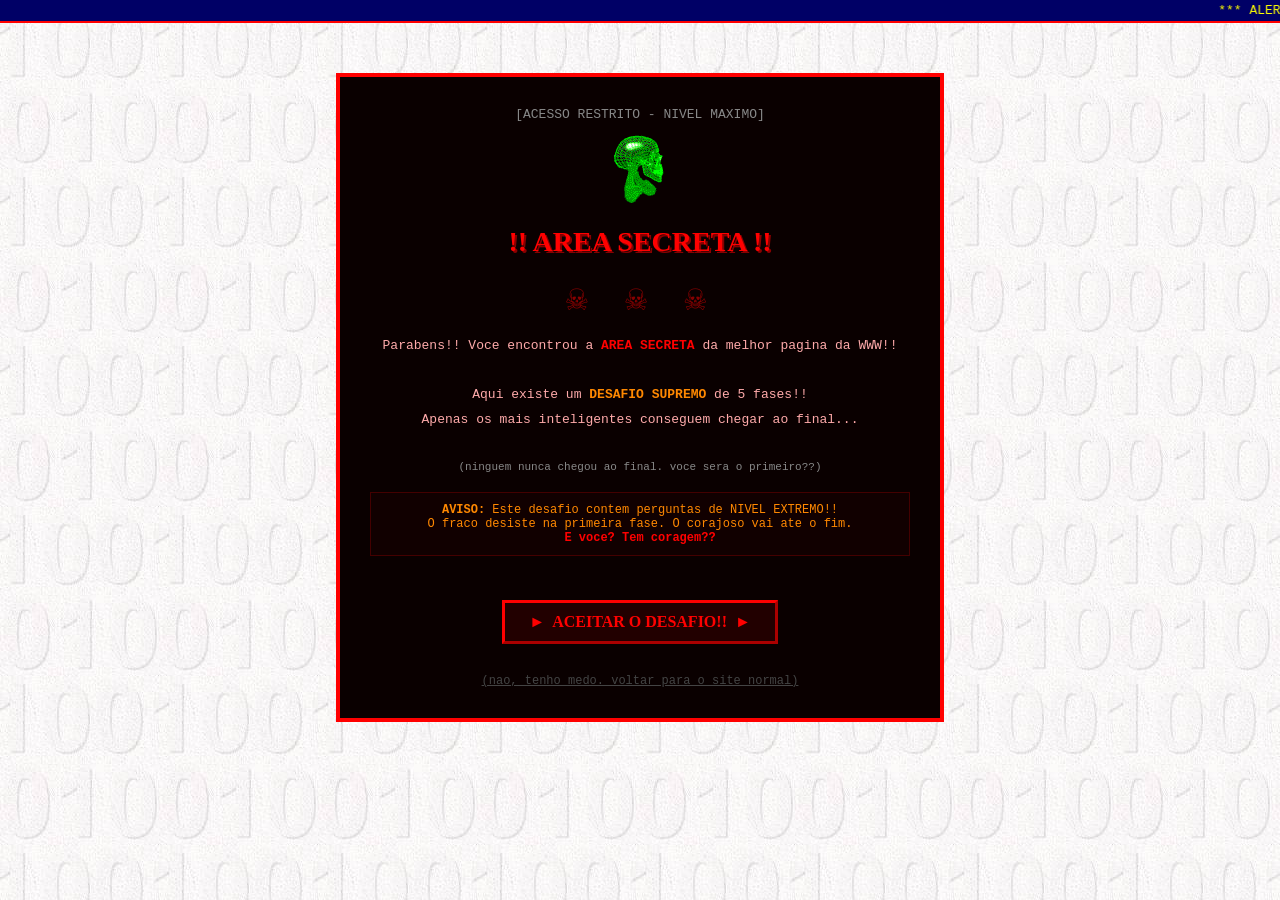
<file: area-secreta/index.html>
<!DOCTYPE html PUBLIC "-//W3C//DTD HTML 4.01 Transitional//EN">
<html>

<head>
    <meta http-equiv="Content-Type" content="text/html; charset=ISO-8859-1">
    <title>!! AREA SECRETA !! - Pagina do Marcelo</title>
    <style type="text/css">
        body {
            background-color: #000000;
            background-image: url('../img/bg_secret.gif');
            background-repeat: repeat;
            color: #FF0000;
            font-family: "Comic Sans MS", "Courier New", monospace;
            margin: 0;
            padding: 0;
            cursor: crosshair;
        }

        a:link {
            color: #FF0000;
        }

        a:visited {
            color: #880000;
        }

        a:hover {
            color: #FF8800;
        }

        .blink {
            animation: blinker 0.7s step-start infinite;
        }

        @keyframes blinker {
            50% {
                opacity: 0;
            }
        }

        .secret-container {
            width: 540px;
            margin: 50px auto;
            text-align: center;
            border: 4px solid #FF0000;
            background-color: #0a0000;
            padding: 30px;
        }

        .secret-btn {
            display: inline-block;
            margin: 12px 8px;
            padding: 10px 24px;
            background-color: #220000;
            border: 3px outset #FF0000;
            color: #FFFF00;
            font-size: 16px;
            font-family: "Comic Sans MS", cursive;
            text-decoration: none;
            font-weight: bold;
        }

        .secret-btn:hover {
            background-color: #440000;
            color: #FF8800;
        }
    </style>
</head>

<body>

    <div
        style="background:#000066; color:#FFFF00; font-size:13px; padding:3px 0; border-bottom:2px solid #FF0000; font-family:'Courier New',monospace;">
        <marquee behavior="scroll" direction="left" scrollamount="5">
            *** ALERTA!! VOCE ENCONTROU A AREA SECRETA!! *** ACESSO RESTRITO *** CONTINUE SE TIVER CORAGEM!! *** HA UM
            DESAFIO TE ESPERANDO!! ***
        </marquee>
    </div>

    <div class="secret-container">

        <div style="font-size:13px; color:#888888; font-family:'Courier New',monospace; margin-bottom:10px;">
            [ACESSO RESTRITO - NIVEL MAXIMO]
        </div>

        <img src="../img/secret_skull.gif" alt="" 
            onerror="this.outerHTML='<div style=font-size:60px;>&#9760;</div>'">

        <h1 style="color:#FF0000; font-size:28px; text-shadow:2px 2px #880000; font-family:Comic Sans MS,cursive;">
            <span class="blink">!! AREA SECRETA !!</span>
        </h1>

        <div style="font-size:36px; letter-spacing:8px; color:#880000; margin:6px 0;">
            &#9760; &#9760; &#9760;
        </div>

        <p style="font-family:'Courier New',monospace; font-size:13px; color:#FFAAAA; line-height:1.9;">
            Parabens!! Voce encontrou a <strong style="color:#FF0000;">AREA SECRETA</strong>
            da melhor pagina da WWW!!<br><br>
            Aqui existe um <strong style="color:#FF8800;">DESAFIO SUPREMO</strong> de 5 fases!!<br>
            Apenas os mais inteligentes conseguem chegar ao final...<br><br>
            <span style="color:#888888; font-size:11px;">
                (ninguem nunca chegou ao final. voce sera o primeiro??)
            </span>
        </p>

        <div
            style="border:1px solid #440000; background:#110000; padding:10px; margin:14px 0; font-family:'Courier New',monospace; font-size:12px; color:#FF8800;">
            <strong>AVISO:</strong> Este desafio contem perguntas de NIVEL EXTREMO!!<br>
            O fraco desiste na primeira fase. O corajoso vai ate o fim.<br>
            <strong style="color:#FF0000;">E voce? Tem coragem??</strong>
        </div>

        <br>

        <a href="fase1.html" class="secret-btn">
            &#9658;&nbsp;&nbsp;ACEITAR O DESAFIO!!&nbsp;&nbsp;&#9658;
        </a>

        <br><br>

        <a href="../home.html" style="font-size:12px; color:#444444; font-family:'Courier New',monospace;">
            (nao, tenho medo. voltar para o site normal)
        </a>

    </div>

    <script type="text/javascript">
        // Cursor trail vermelho especial para area secreta
        var trailChars = ["&#9760;", "*", "&#9830;", "!", "X", "*"];
        var trailColors = ["#FF0000", "#880000", "#FF4400", "#FF8800"];
        var trailElements = [];
        var TRAIL_LENGTH = 10;

        function createTrail() {
            for (var i = 0; i < TRAIL_LENGTH; i++) {
                var el = document.createElement("span");
                el.style.position = "fixed";
                el.style.pointerEvents = "none";
                el.style.zIndex = "9999";
                el.style.fontSize = "14px";
                el.style.fontWeight = "bold";
                el.style.opacity = "0";
                el.style.fontFamily = "Courier New";
                document.body.appendChild(el);
                trailElements.push({ el: el, life: 0 });
            }
        }

        var trailIndex = 0;
        document.addEventListener("mousemove", function (e) {
            var t = trailElements[trailIndex % TRAIL_LENGTH];
            t.el.style.left = (e.clientX + Math.floor(Math.random() * 16) - 8) + "px";
            t.el.style.top = (e.clientY + Math.floor(Math.random() * 16) - 8) + "px";
            t.el.style.color = trailColors[Math.floor(Math.random() * trailColors.length)];
            t.el.innerHTML = trailChars[Math.floor(Math.random() * trailChars.length)];
            t.el.style.opacity = "1";
            t.life = 15;
            trailIndex++;
        });

        function animateTrail() {
            for (var i = 0; i < trailElements.length; i++) {
                var t = trailElements[i];
                if (t.life > 0) {
                    t.life--;
                    t.el.style.opacity = (t.life / 15).toFixed(2);
                    t.el.style.top = (parseFloat(t.el.style.top) + 1.5) + "px";
                } else {
                    t.el.style.opacity = "0";
                }
            }
            setTimeout(animateTrail, 40);
        }

        window.onload = function () { createTrail(); animateTrail(); };
    </script>
</body>

</html>
</file>
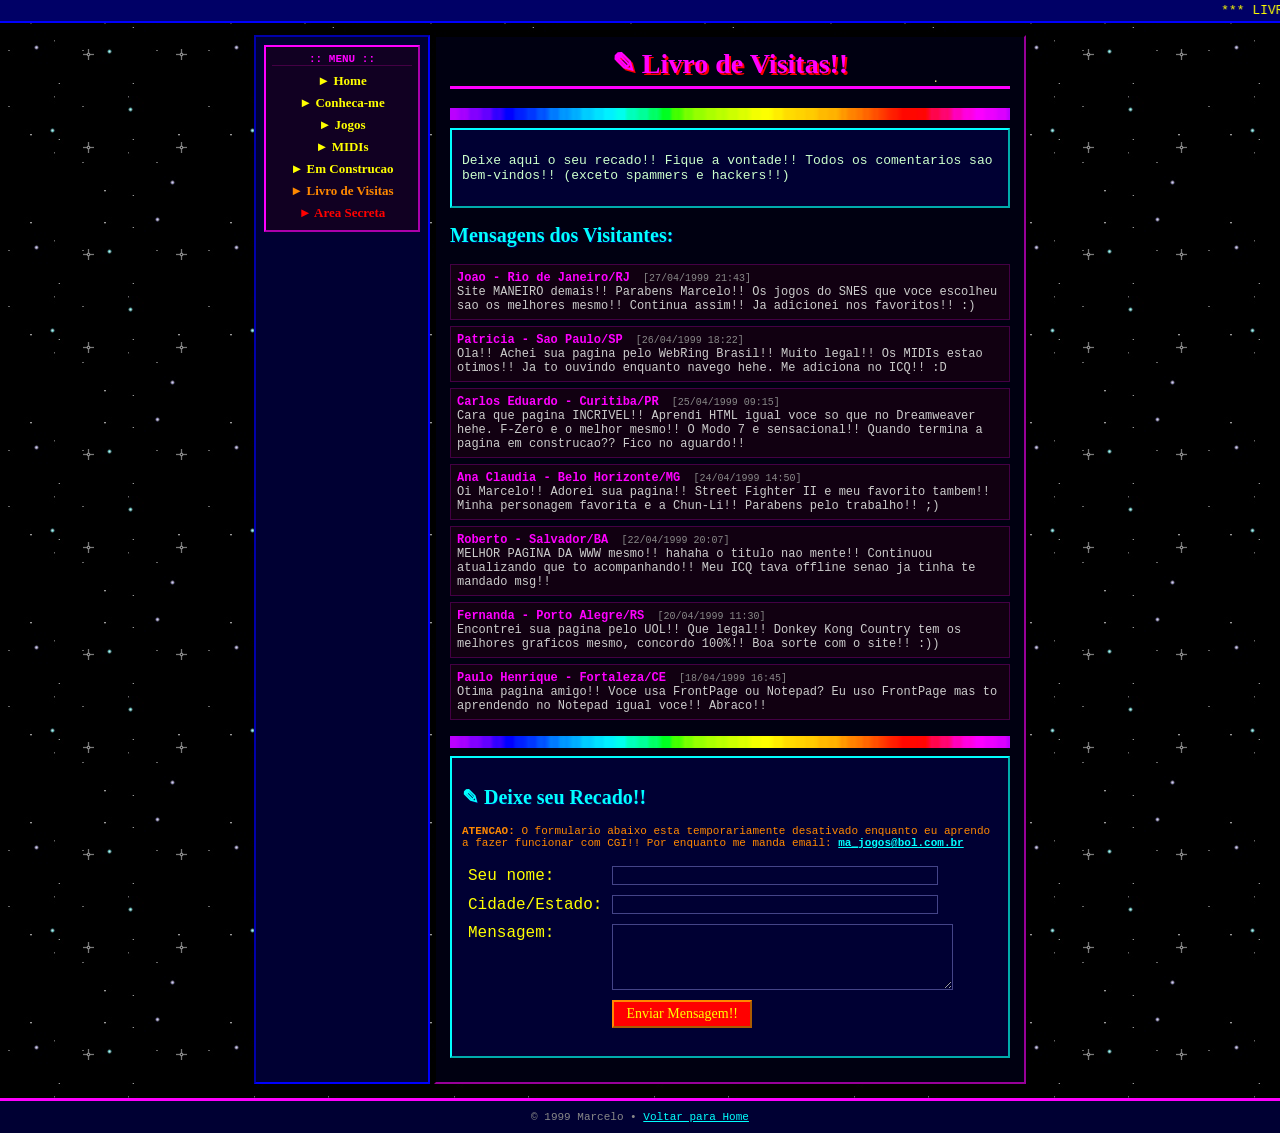
<file: livro-visitas.html>
<!DOCTYPE html PUBLIC "-//W3C//DTD HTML 4.01 Transitional//EN">
<html>

<head>
    <meta http-equiv="Content-Type" content="text/html; charset=ISO-8859-1">
    <title>Livro de Visitas!! - Pagina do Marcelo</title>
    <link rel="stylesheet" type="text/css" href="style.css">
</head>

<body>

    <div class="marquee-top">
        <marquee behavior="scroll" direction="left" scrollamount="4">
            *** LIVRO DE VISITAS!! *** DEIXE SEU RECADO!! *** JA TEMOS MUITOS VISITANTES!! *** OBRIGADO A TODOS!!
        </marquee>
    </div>

    <table width="780" border="0" cellspacing="4" cellpadding="4" align="center" style="margin-top:8px;">
        <tr valign="top">

            <td width="160" class="nav-cell">
                <div class="nav-box">
                    <div class="nav-title">:: MENU ::</div>
                    <a href="home.html">&#9658; Home</a>
                    <a href="conheca-me.html">&#9658; Conheca-me</a>
                    <a href="jogos.html">&#9658; Jogos</a>
                    <a href="midis.html">&#9658; MIDIs</a>
                    <a href="construcao.html">&#9658; Em Construcao</a>
                    <a href="livro-visitas.html" style="color:#FF8800;">&#9658; Livro de Visitas</a>
                    <a href="area-secreta/index.html" style="color:#FF0000;">&#9658; Area Secreta</a>
                </div>
            </td>

            <td class="content-cell">

                <h1>&#9998; Livro de Visitas!!</h1>

                <div class="separator-img">
                    <img src="img/separator.gif" alt="---" width="560" height="12"
                        onerror="this.outerHTML='<hr class=separator>'">
                </div>

                <div class="content-box">
                    <p style="font-family:'Courier New',monospace; font-size:13px; color:#CCFFCC;">
                        Deixe aqui o seu recado!! Fique a vontade!!
                        Todos os comentarios sao bem-vindos!! (exceto spammers e hackers!!)
                    </p>
                </div>

                <!-- Entradas falsas hardcoded - classico geocities -->
                <h2>Mensagens dos Visitantes:</h2>

                <div class="guestbook-entry">
                    <span class="entry-name">Joao - Rio de Janeiro/RJ</span>
                    <span class="entry-date">&nbsp;[27/04/1999 21:43]</span><br>
                    <span class="entry-text">
                        Site MANEIRO demais!! Parabens Marcelo!! Os jogos do SNES que voce escolheu sao os melhores
                        mesmo!!
                        Continua assim!! Ja adicionei nos favoritos!! :)
                    </span>
                </div>

                <div class="guestbook-entry">
                    <span class="entry-name">Patricia - Sao Paulo/SP</span>
                    <span class="entry-date">&nbsp;[26/04/1999 18:22]</span><br>
                    <span class="entry-text">
                        Ola!! Achei sua pagina pelo WebRing Brasil!! Muito legal!! Os MIDIs estao otimos!!
                        Ja to ouvindo enquanto navego hehe. Me adiciona no ICQ!! :D
                    </span>
                </div>

                <div class="guestbook-entry">
                    <span class="entry-name">Carlos Eduardo - Curitiba/PR</span>
                    <span class="entry-date">&nbsp;[25/04/1999 09:15]</span><br>
                    <span class="entry-text">
                        Cara que pagina INCRIVEL!! Aprendi HTML igual voce so que no Dreamweaver hehe.
                        F-Zero e o melhor mesmo!! O Modo 7 e sensacional!! Quando termina a pagina em
                        construcao?? Fico no aguardo!!
                    </span>
                </div>

                <div class="guestbook-entry">
                    <span class="entry-name">Ana Claudia - Belo Horizonte/MG</span>
                    <span class="entry-date">&nbsp;[24/04/1999 14:50]</span><br>
                    <span class="entry-text">
                        Oi Marcelo!! Adorei sua pagina!! Street Fighter II e meu favorito tambem!!
                        Minha personagem favorita e a Chun-Li!! Parabens pelo trabalho!! ;)
                    </span>
                </div>

                <div class="guestbook-entry">
                    <span class="entry-name">Roberto - Salvador/BA</span>
                    <span class="entry-date">&nbsp;[22/04/1999 20:07]</span><br>
                    <span class="entry-text">
                        MELHOR PAGINA DA WWW mesmo!! hahaha o titulo nao mente!! Continuou atualizando
                        que to acompanhando!! Meu ICQ tava offline senao ja tinha te mandado msg!!
                    </span>
                </div>

                <div class="guestbook-entry">
                    <span class="entry-name">Fernanda - Porto Alegre/RS</span>
                    <span class="entry-date">&nbsp;[20/04/1999 11:30]</span><br>
                    <span class="entry-text">
                        Encontrei sua pagina pelo UOL!! Que legal!! Donkey Kong Country tem os
                        melhores graficos mesmo, concordo 100%!! Boa sorte com o site!! :))
                    </span>
                </div>

                <div class="guestbook-entry">
                    <span class="entry-name">Paulo Henrique - Fortaleza/CE</span>
                    <span class="entry-date">&nbsp;[18/04/1999 16:45]</span><br>
                    <span class="entry-text">
                        Otima pagina amigo!! Voce usa FrontPage ou Notepad? Eu uso FrontPage mas
                        to aprendendo no Notepad igual voce!! Abraco!!
                    </span>
                </div>

                <div class="separator-img" style="margin-top:16px;">
                    <img src="img/separator.gif" alt="---" width="560" height="12"
                        onerror="this.outerHTML='<hr class=separator>'">
                </div>

                <!-- "Formulario" de visitas - apenas visual, nao funcional (estatico) -->
                <div class="content-box">
                    <h2>&#9998; Deixe seu Recado!!</h2>
                    <p style="font-family:'Courier New',monospace; font-size:11px; color:#FF8800;">
                        <strong>ATENCAO:</strong> O formulario abaixo esta temporariamente desativado
                        enquanto eu aprendo a fazer funcionar com CGI!! Por enquanto me manda email:
                        <a href="mailto:ma_jogos@bol.com.br"><strong>ma_jogos@bol.com.br</strong></a>
                    </p>
                    <form onsubmit="alert('Formulario em manutencao!! Manda por email mesmo!!'); return false;"
                        style="font-family:'Courier New',monospace; font-size:12px;">
                        <table border="0" cellpadding="4" cellspacing="2" width="100%">
                            <tr>
                                <td width="120" style="color:#FFFF00;">Seu nome:</td>
                                <td><input type="text" size="40"
                                        style="background:#000033; color:#FFFF00; border:1px solid #444488; font-family:'Courier New',monospace;"
                                        disabled></td>
                            </tr>
                            <tr>
                                <td style="color:#FFFF00;">Cidade/Estado:</td>
                                <td><input type="text" size="40"
                                        style="background:#000033; color:#FFFF00; border:1px solid #444488; font-family:'Courier New',monospace;"
                                        disabled></td>
                            </tr>
                            <tr>
                                <td style="color:#FFFF00;" valign="top">Mensagem:</td>
                                <td><textarea rows="4" cols="40"
                                        style="background:#000033; color:#FFFF00; border:1px solid #444488; font-family:'Courier New',monospace;"
                                        disabled></textarea></td>
                            </tr>
                            <tr>
                                <td></td>
                                <td>
                                    <input type="submit" value="Enviar Mensagem!!"
                                        style="background:#FF0000; color:#FFFF00; border:2px outset #FF8800; font-family:'Comic Sans MS',cursive; font-size:14px; cursor:pointer; padding:4px 12px;">
                                </td>
                            </tr>
                        </table>
                    </form>
                </div>

            </td>
        </tr>
    </table>

    <div class="footer-box">
        &copy; 1999 Marcelo &bull; <a href="home.html">Voltar para Home</a>
    </div>

    <script type="text/javascript" src="effects.js"></script>
</body>

</html>
</file>
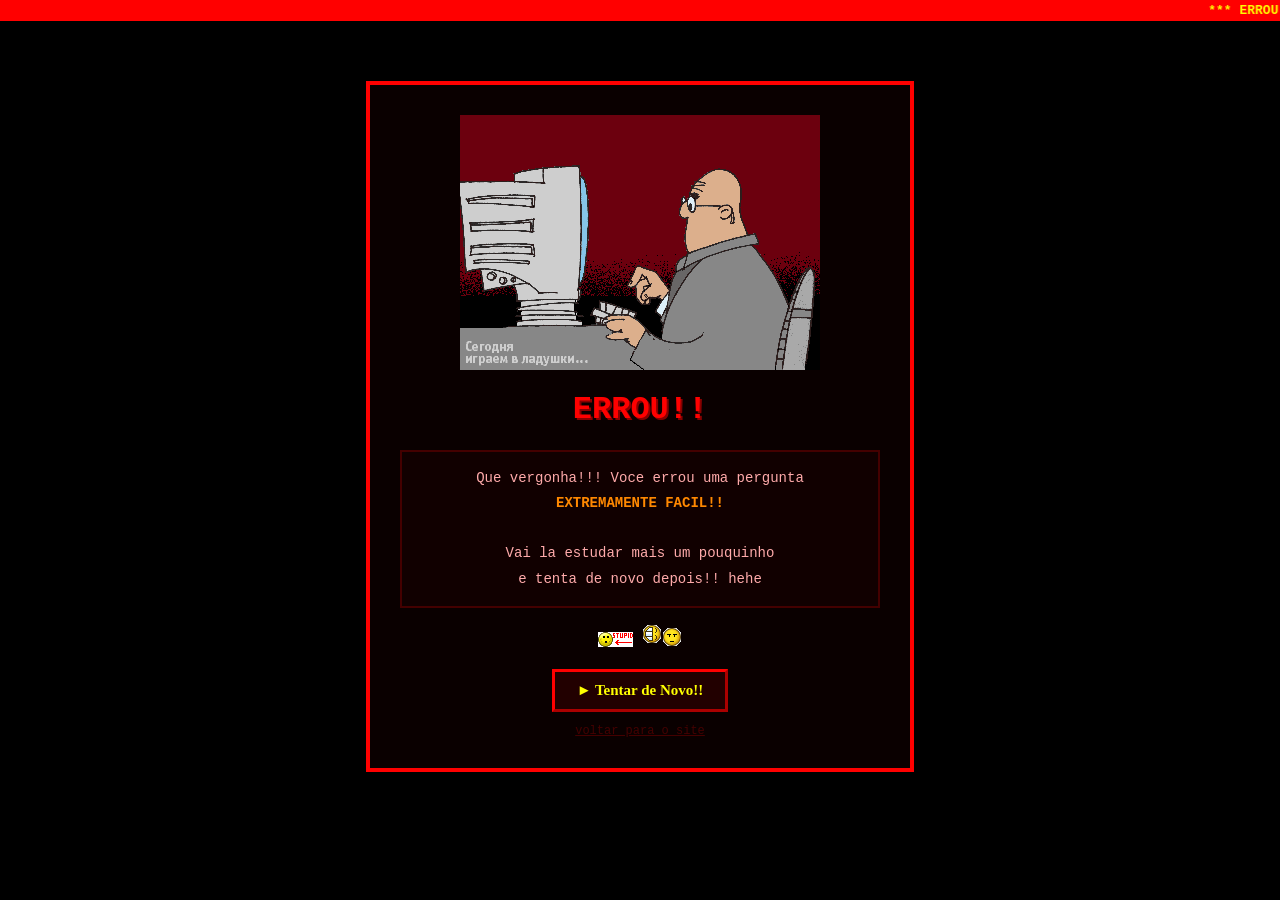
<file: area-secreta/errou.html>
<!DOCTYPE html PUBLIC "-//W3C//DTD HTML 4.01 Transitional//EN">
<html>

<head>
    <meta http-equiv="Content-Type" content="text/html; charset=ISO-8859-1">
    <title>ERROU!! - Desafio Supremo</title>
    <style type="text/css">
        body {
            background-color: #000000;
            color: #FF0000;
            font-family: "Comic Sans MS", "Courier New", monospace;
            margin: 0;
            padding: 0;
            text-align: center;
        }

        .blink {
            animation: blinker 0.5s step-start infinite;
        }

        @keyframes blinker {
            50% {
                opacity: 0;
            }
        }

        .box {
            width: 480px;
            margin: 60px auto;
            border: 4px solid #FF0000;
            background: #0a0000;
            padding: 30px;
        }

        .btn {
            display: inline-block;
            margin: 12px 8px;
            padding: 10px 22px;
            background: #220000;
            border: 3px outset #FF0000;
            color: #FFFF00;
            font-size: 15px;
            font-family: "Comic Sans MS", cursive;
            text-decoration: none;
            font-weight: bold;
        }

        .btn:hover {
            background: #440000;
            color: #FF8800;
        }
    </style>
</head>

<body>
    <div
        style="background:#FF0000;color:#FFFF00;font-size:13px;padding:3px 0;font-family:'Courier New',monospace; font-weight:bold;">
        <marquee scrollamount="6">*** ERROU!! ERROU!! ERROU!! *** TENTE NOVAMENTE!! ***</marquee>
    </div>

    <div class="box">
        <div style="font-size:80px;"><img src="../img/error.gif" alt="Errou"></div>

        <h1 style="color:#FF0000; font-size:32px; text-shadow:2px 2px #880000;">
            <span class="blink">ERROU!!</span>
        </h1>

        <div
            style="border:2px solid #440000; background:#110000; padding:14px; margin:14px 0; font-family:'Courier New',monospace; font-size:14px; color:#FFAAAA; line-height:1.8;">
            Que vergonha!!! Voce errou uma pergunta<br>
            <strong style="color:#FF8800;">EXTREMAMENTE FACIL!!</strong><br><br>
            Vai la estudar mais um pouquinho<br>
            e tenta de novo depois!! hehe
        </div>

        <div style="font-size:40px; margin:10px 0;"><img src="../img/error_1.gif" alt="Errou"><img src="../img/error_2.gif" alt="Errou"><img src="../img/error_3.gif" alt="Errou"></div>

        <a href="fase1.html" class="btn">&#9658; Tentar de Novo!!</a>
        <br>
        <a href="../home.html" style="font-size:12px; color:#440000; font-family:'Courier New',monospace;">voltar para o
            site</a>
    </div>
</body>

</html>
</file>
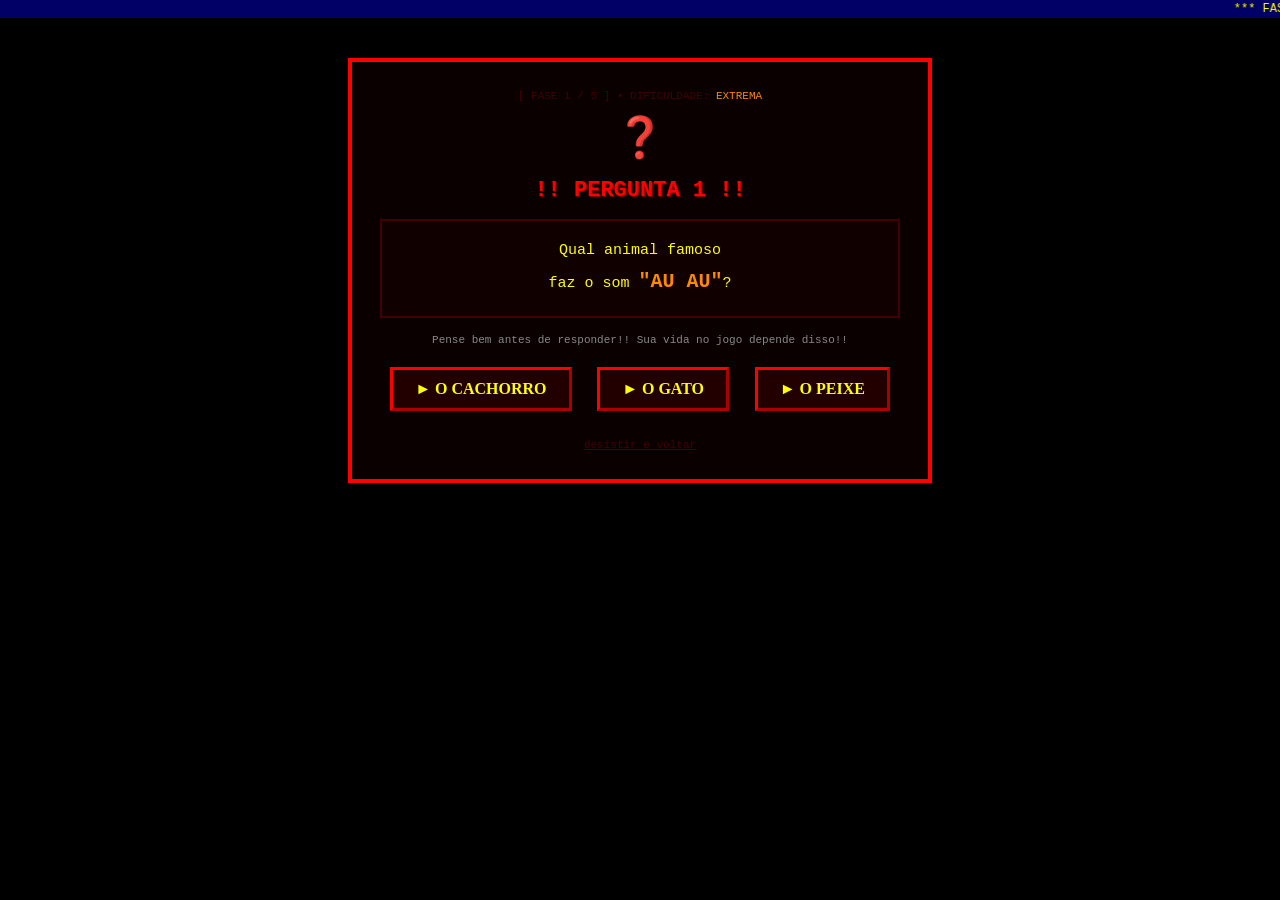
<file: area-secreta/fase1.html>
<!DOCTYPE html PUBLIC "-//W3C//DTD HTML 4.01 Transitional//EN">
<html>

<head>
    <meta http-equiv="Content-Type" content="text/html; charset=ISO-8859-1">
    <title>FASE 1 - DESAFIO SUPREMO</title>
    <style type="text/css">
        body {
            background-color: #000000;
            color: #FF0000;
            font-family: "Comic Sans MS", "Courier New", monospace;
            margin: 0;
            padding: 0;
        }

        .blink {
            animation: blinker 0.7s step-start infinite;
        }

        @keyframes blinker {
            50% {
                opacity: 0;
            }
        }

        .box {
            width: 520px;
            margin: 40px auto;
            border: 4px solid #FF0000;
            background: #0a0000;
            padding: 28px;
            text-align: center;
        }

        .opt {
            display: inline-block;
            margin: 10px 8px;
            padding: 10px 22px;
            background: #220000;
            border: 3px outset #FF0000;
            color: #FFFF00;
            font-size: 16px;
            font-family: "Comic Sans MS", cursive;
            text-decoration: none;
            font-weight: bold;
        }

        .opt:hover {
            background: #440000;
            color: #FF8800;
        }

        .fase-ind {
            font-family: "Courier New", monospace;
            font-size: 11px;
            color: #440000;
            margin-bottom: 12px;
        }
    </style>
</head>

<body>
    <div style="background:#000066;color:#FFFF00;font-size:12px;padding:2px 0;font-family:'Courier New',monospace;">
        <marquee scrollamount="4">*** FASE 1 DE 5 *** DESAFIO SUPREMO *** BOA SORTE!! ***</marquee>
    </div>

    <div class="box">
        <div class="fase-ind">[ FASE 1 / 5 ] &bull; DIFICULDADE: <span style="color:#FF8800;">EXTREMA</span></div>

        <div style="font-size:40px;">&#10067;</div>

        <h1 style="color:#FF0000; font-size:22px; text-shadow:1px 1px #880000;">
            <span class="blink">!! PERGUNTA 1 !!</span>
        </h1>

        <div
            style="border:2px solid #440000; background:#110000; padding:16px; margin:16px 0; font-family:'Courier New',monospace; font-size:15px; color:#FFFF00; line-height:1.8;">
            Qual animal famoso<br>
            faz o som <strong style="color:#FF8800; font-size:20px;">"AU AU"</strong>?
        </div>

        <p style="font-size:11px; color:#888888; font-family:'Courier New',monospace;">
            Pense bem antes de responder!! Sua vida no jogo depende disso!!
        </p>

        <!-- Resposta certa: cachorro -->
        <a href="fase2.html" class="opt">&#9658; O CACHORRO</a>
        <a href="errou.html" class="opt">&#9658; O GATO</a>
        <a href="errou.html" class="opt">&#9658; O PEIXE</a>

        <br><br>
        <a href="index.html" style="font-size:11px; color:#440000; font-family:'Courier New',monospace;">desistir e
            voltar</a>
    </div>
</body>

</html>
</file>
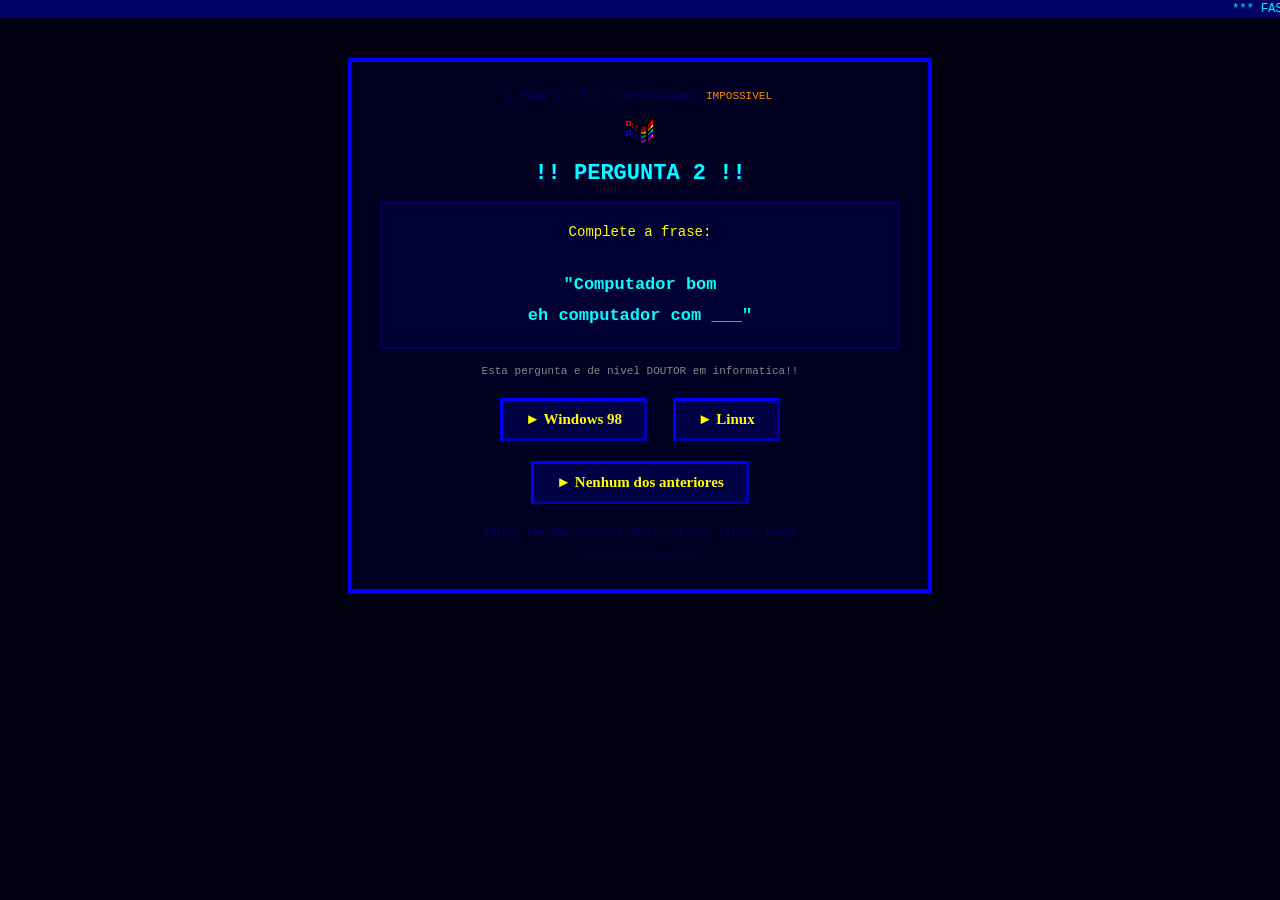
<file: area-secreta/fase2.html>
<!DOCTYPE html PUBLIC "-//W3C//DTD HTML 4.01 Transitional//EN">
<html>

<head>
    <meta http-equiv="Content-Type" content="text/html; charset=ISO-8859-1">
    <title>FASE 2 - DESAFIO SUPREMO</title>
    <style type="text/css">
        body {
            background-color: #000011;
            color: #FF0000;
            font-family: "Comic Sans MS", "Courier New", monospace;
            margin: 0;
            padding: 0;
        }

        .blink {
            animation: blinker 0.7s step-start infinite;
        }

        @keyframes blinker {
            50% {
                opacity: 0;
            }
        }

        .box {
            width: 520px;
            margin: 40px auto;
            border: 4px solid #0000FF;
            background: #000022;
            padding: 28px;
            text-align: center;
        }

        .opt {
            display: inline-block;
            margin: 10px 8px;
            padding: 10px 22px;
            background: #000044;
            border: 3px outset #0000FF;
            color: #FFFF00;
            font-size: 15px;
            font-family: "Comic Sans MS", cursive;
            text-decoration: none;
            font-weight: bold;
        }

        .opt:hover {
            background: #000088;
            color: #FF8800;
        }

        .fase-ind {
            font-family: "Courier New", monospace;
            font-size: 11px;
            color: #000066;
            margin-bottom: 12px;
        }
    </style>
</head>

<body>
    <div style="background:#000066;color:#00FFFF;font-size:12px;padding:2px 0;font-family:'Courier New',monospace;">
        <marquee scrollamount="4">*** FASE 2 DE 5 *** VOCE PASSOU DA FASE 1!! INCRIVEL!! *** CONTINUE!! ***</marquee>
    </div>

    <div class="box">
        <div class="fase-ind">[ FASE 2 / 5 ] &bull; DIFICULDADE: <span style="color:#FF8800;">IMPOSSIVEL</span></div>

        <div style="font-size:40px; color:#00FFFF;"><img src="../img/windows.gif" alt="Errou"></div>

        <h1 style="color:#00FFFF; font-size:22px; text-shadow:1px 1px #000066;">
            <span class="blink">!! PERGUNTA 2 !!</span>
        </h1>

        <div
            style="border:2px solid #000066; background:#000033; padding:16px; margin:16px 0; font-family:'Courier New',monospace; font-size:14px; color:#FFFF00; line-height:1.8;">
            Complete a frase:<br><br>
            <strong style="font-size:17px; color:#00FFFF;">"Computador bom<br>eh computador com ___"</strong>
        </div>

        <p style="font-size:11px; color:#888888; font-family:'Courier New',monospace;">
            Esta pergunta e de nivel DOUTOR em informatica!!
        </p>

        <!-- Todas levam pra fase 3, mas so Windows 98 tem o texto certo -->
        <a href="fase3.html" class="opt">&#9658; Windows 98</a>
        <a href="fase3.html" class="opt">&#9658; Linux</a>
        <a href="fase3.html" class="opt">&#9658; Nenhum dos anteriores</a>

        <br>
        <p style="font-size:10px; color:#000066; font-family:'Courier New',monospace; margin-top:14px;">
            (dica: tem uma resposta certa. ou nao. talvez. hehe)
        </p>
        <a href="index.html" style="font-size:11px; color:#000044; font-family:'Courier New',monospace;">desistir e
            voltar</a>
    </div>
</body>

</html>
</file>
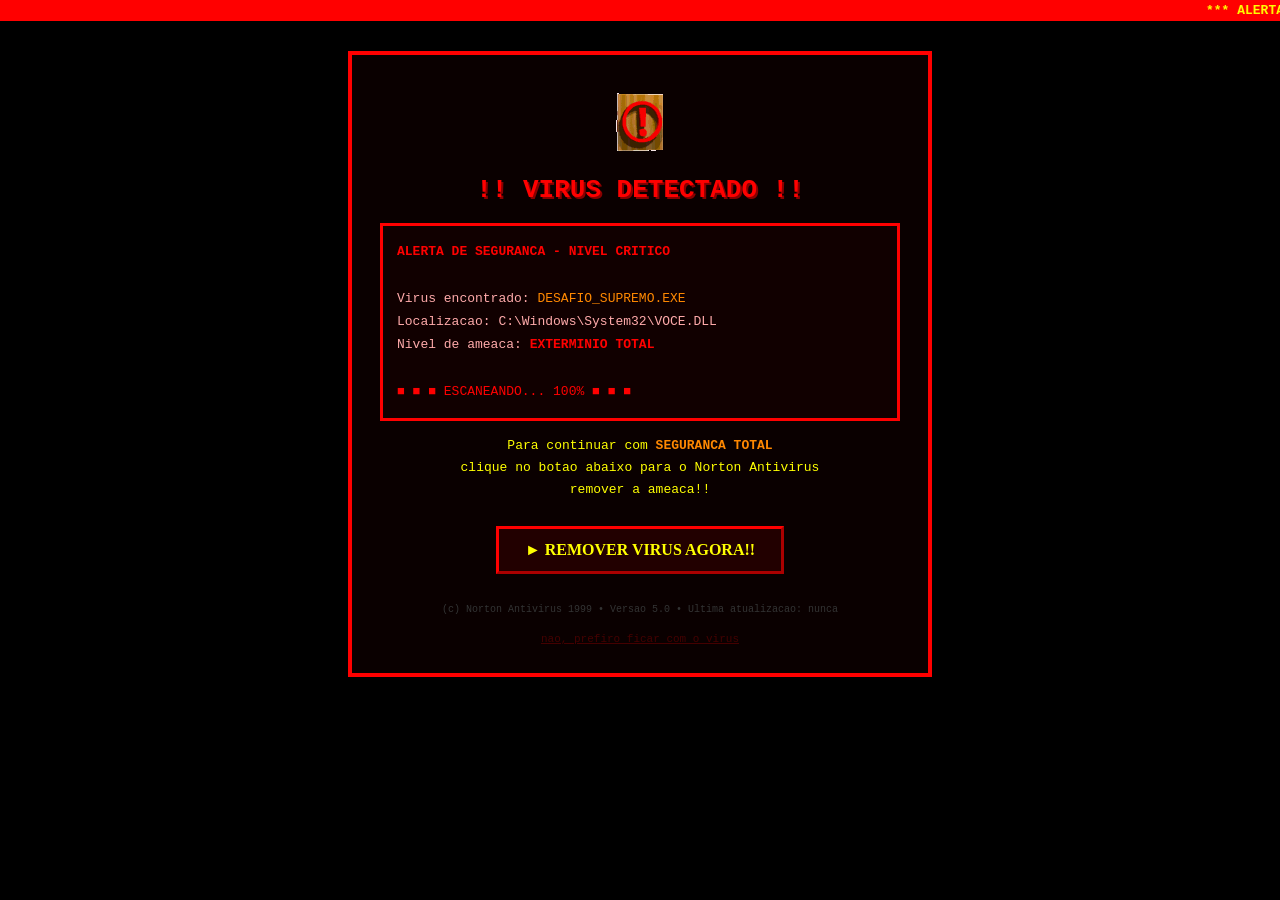
<file: area-secreta/fase3.html>
<!DOCTYPE html PUBLIC "-//W3C//DTD HTML 4.01 Transitional//EN">
<html>

<head>
    <meta http-equiv="Content-Type" content="text/html; charset=ISO-8859-1">
    <title>FASE 3 - ALERTA DE VIRUS!!</title>
    <style type="text/css">
        body {
            background-color: #000000;
            color: #FF0000;
            font-family: "Comic Sans MS", "Courier New", monospace;
            margin: 0;
            padding: 0;
        }

        .blink {
            animation: blinker 0.4s step-start infinite;
        }

        @keyframes blinker {
            50% {
                opacity: 0;
            }
        }

        .box {
            width: 520px;
            margin: 30px auto;
            border: 4px solid #FF0000;
            background: #0a0000;
            padding: 28px;
            text-align: center;
        }

        .opt {
            display: inline-block;
            margin: 12px 8px;
            padding: 12px 26px;
            background: #220000;
            border: 3px outset #FF0000;
            color: #FFFF00;
            font-size: 16px;
            font-family: "Comic Sans MS", cursive;
            text-decoration: none;
            font-weight: bold;
        }

        .opt:hover {
            background: #440000;
            color: #FF8800;
        }
    </style>
</head>

<body>
    <div
        style="background:#FF0000;color:#FFFF00;font-size:13px;padding:3px 0;font-family:'Courier New',monospace; font-weight:bold;">
        <marquee scrollamount="6">*** ALERTA!! ALERTA!! VIRUS DETECTADO NO SEU COMPUTADOR!! ACAO IMEDIATA NECESSARIA!!
            ***</marquee>
    </div>

    <div class="box">

        <div style="font-size:50px;" class="blink"><img src="../img/warning.gif" alt="Errou"></div>

        <h1 style="color:#FF0000; font-size:26px; text-shadow:2px 2px #880000; font-family:'Courier New',monospace;">
            <span class="blink">!! VIRUS DETECTADO !!</span>
        </h1>

        <div
            style="border:3px solid #FF0000; background:#110000; padding:14px; margin:14px 0; font-family:'Courier New',monospace; font-size:13px; color:#FFAAAA; text-align:left; line-height:1.8;">
            <strong style="color:#FF0000;">ALERTA DE SEGURANCA - NIVEL CRITICO</strong><br><br>
            Virus encontrado: <span style="color:#FF8800;">DESAFIO_SUPREMO.EXE</span><br>
            Localizacao: C:\Windows\System32\VOCE.DLL<br>
            Nivel de ameaca: <span style="color:#FF0000; font-weight:bold;">EXTERMINIO TOTAL</span><br><br>
            <span class="blink" style="color:#FF0000;">&#9632; &#9632; &#9632; ESCANEANDO... 100% &#9632; &#9632;
                &#9632;</span>
        </div>

        <p style="font-family:'Courier New',monospace; font-size:13px; color:#FFFF00; line-height:1.7;">
            Para continuar com <strong style="color:#FF8800;">SEGURANCA TOTAL</strong><br>
            clique no botao abaixo para o Norton Antivirus<br>
            remover a ameaca!!
        </p>

        <!-- Botao que avanca (o "virus" e a fase 3) -->
        <a href="fase4.html" class="opt">
            &#9658; REMOVER VIRUS AGORA!!
        </a>

        <br><br>

        <div style="font-size:10px; color:#333333; font-family:'Courier New',monospace;">
            (c) Norton Antivirus 1999 &bull; Versao 5.0 &bull; Ultima atualizacao: nunca
        </div>

        <br>
        <a href="index.html" style="font-size:11px; color:#440000; font-family:'Courier New',monospace;">nao, prefiro
            ficar com o virus</a>

    </div>
</body>

</html>
</file>
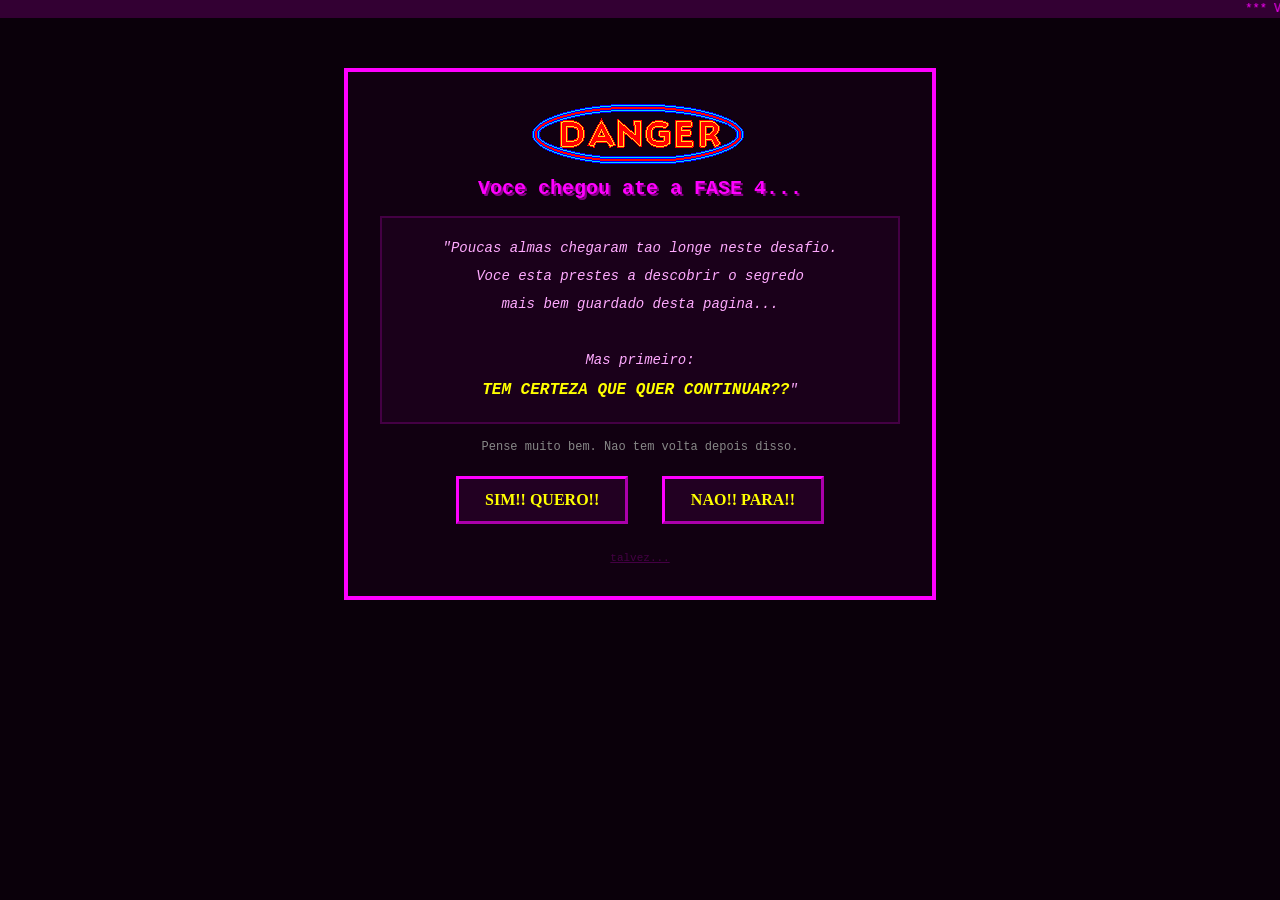
<file: area-secreta/fase4.html>
<!DOCTYPE html PUBLIC "-//W3C//DTD HTML 4.01 Transitional//EN">
<html>

<head>
    <meta http-equiv="Content-Type" content="text/html; charset=ISO-8859-1">
    <title>FASE 4 - Voce foi longe demais...</title>
    <style type="text/css">
        body {
            background-color: #0a000a;
            color: #FF00FF;
            font-family: "Comic Sans MS", "Courier New", monospace;
            margin: 0;
            padding: 0;
        }

        .blink {
            animation: blinker 1s step-start infinite;
        }

        @keyframes blinker {
            50% {
                opacity: 0;
            }
        }

        .box {
            width: 520px;
            margin: 50px auto;
            border: 4px solid #FF00FF;
            background: #110011;
            padding: 32px;
            text-align: center;
        }

        .opt {
            display: inline-block;
            margin: 10px 12px;
            padding: 12px 26px;
            background: #220022;
            border: 3px outset #FF00FF;
            color: #FFFF00;
            font-size: 16px;
            font-family: "Comic Sans MS", cursive;
            text-decoration: none;
            font-weight: bold;
        }

        .opt:hover {
            background: #440044;
            color: #FF8800;
        }
    </style>
</head>

<body>
    <div style="background:#330033;color:#FF00FF;font-size:12px;padding:2px 0;font-family:'Courier New',monospace;">
        <marquee scrollamount="3">*** VOCE FOI LONGE DEMAIS... *** FASE 4 DE 5 *** AINDA DA TEMPO DE VOLTAR... ***
        </marquee>
    </div>

    <div class="box">

        <div style="font-size:50px; color:#FF00FF;"><img src="../img/danger.gif" alt="Errou"></div>

        <h1 style="color:#FF00FF; font-size:20px; text-shadow:2px 2px #880088;">
            Voce chegou ate a FASE 4...
        </h1>

        <div
            style="border:2px solid #440044; background:#1a001a; padding:16px; margin:16px 0; font-family:'Courier New',monospace; font-size:14px; color:#FFAAFF; line-height:2; font-style:italic;">
            "Poucas almas chegaram tao longe neste desafio.<br>
            Voce esta prestes a descobrir o segredo<br>
            mais bem guardado desta pagina...<br><br>
            Mas primeiro:<br>
            <strong style="color:#FFFF00; font-size:16px;">TEM CERTEZA QUE QUER CONTINUAR??</strong>"
        </div>

        <p style="font-size:12px; color:#888888; font-family:'Courier New',monospace;">
            Pense muito bem. Nao tem volta depois disso.
        </p>

        <!-- SIM e NAO ambos vao para fase5 -->
        <a href="fase5.html" class="opt">SIM!! QUERO!!</a>
        <a href="fase5.html" class="opt">NAO!! PARA!!</a>

        <br><br>
        <a href="index.html" style="font-size:11px; color:#440044; font-family:'Courier New',monospace;">talvez...</a>

    </div>
</body>

</html>
</file>
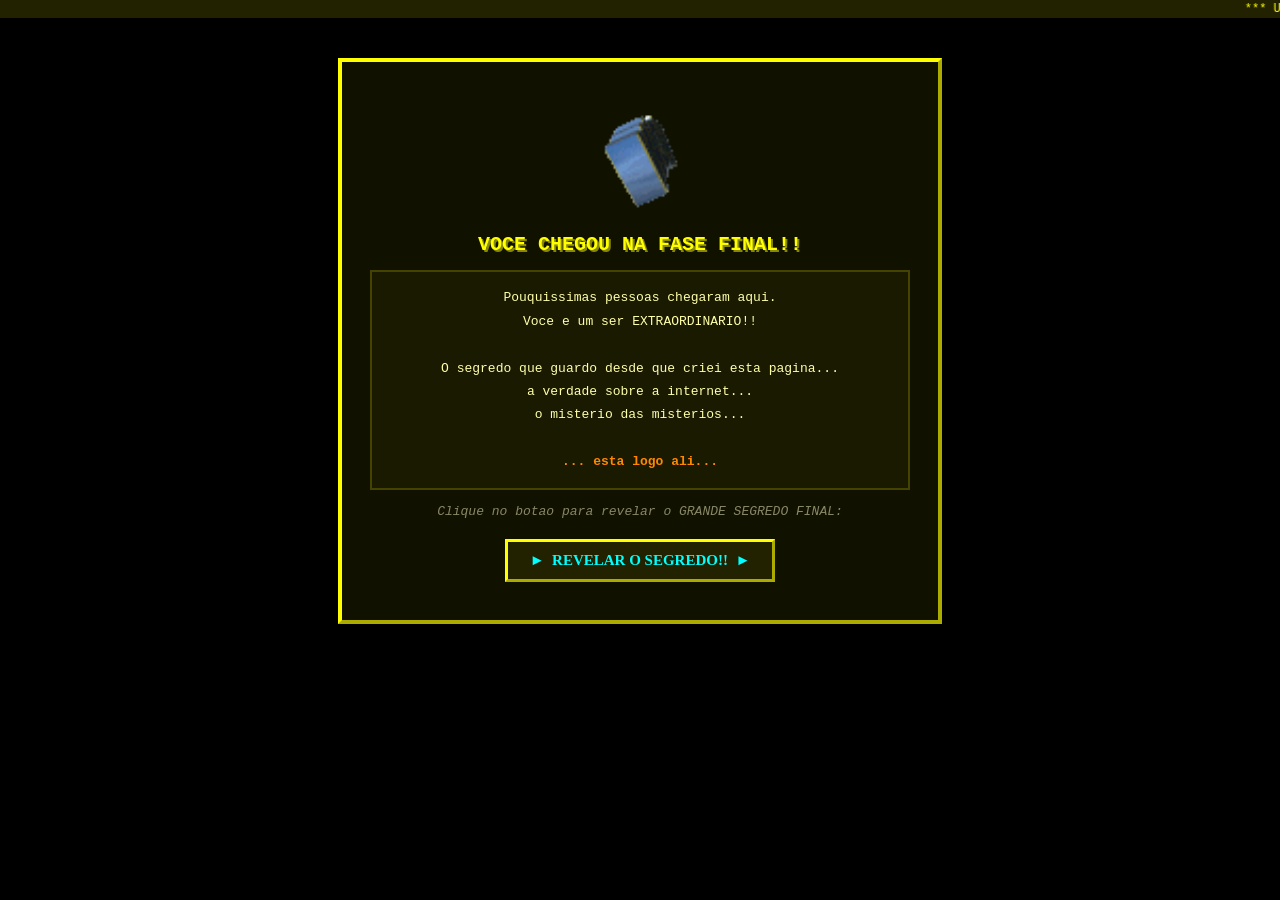
<file: area-secreta/fase5.html>
<!DOCTYPE html PUBLIC "-//W3C//DTD HTML 4.01 Transitional//EN">
<html>

<head>
    <meta http-equiv="Content-Type" content="text/html; charset=ISO-8859-1">
    <title>FASE FINAL - O SEGREDO SUPREMO</title>
    <style type="text/css">
        body {
            background-color: #000000;
            color: #FFFF00;
            font-family: "Courier New", monospace;
            margin: 0;
            padding: 0;
        }

        .blink {
            animation: blinker 0.8s step-start infinite;
        }

        @keyframes blinker {
            50% {
                opacity: 0;
            }
        }

        .box {
            width: 540px;
            margin: 40px auto;
            border: 4px outset #FFFF00;
            background: #111100;
            padding: 28px;
            text-align: center;
        }

        .opt {
            display: inline-block;
            margin: 10px;
            padding: 10px 22px;
            background: #222200;
            border: 3px outset #FFFF00;
            color: #00FFFF;
            font-size: 15px;
            font-family: "Comic Sans MS", cursive;
            text-decoration: none;
            font-weight: bold;
        }

        .opt:hover {
            background: #444400;
            color: #FF8800;
        }
    </style>
</head>

<body>
    <div style="background:#222200;color:#FFFF00;font-size:12px;padding:2px 0;font-family:'Courier New',monospace;">
        <marquee scrollamount="3">*** ULTIMA FASE *** PREPARE-SE PARA O SEGREDO SUPREMO DA PAGINA DO MARCELO *** VOCE
            CHEGOU ATE AQUI!! ***</marquee>
    </div>

    <div class="box">

        <div style="font-size:50px; color:#FFFF00;"><img src="../img/wow.gif" height="130" alt="WOW"></div>

        <h1 style="color:#FFFF00; font-size:20px; text-shadow:2px 2px #888800;">
            VOCE CHEGOU NA FASE FINAL!!
        </h1>

        <div
            style="border:2px solid #444400; background:#1a1a00; padding:14px; margin:14px 0; font-size:13px; color:#FFFFAA; line-height:1.8;">
            Pouquissimas pessoas chegaram aqui.<br>
            Voce e um ser EXTRAORDINARIO!!<br><br>
            O segredo que guardo desde que criei esta pagina...<br>
            a verdade sobre a internet...<br>
            o misterio das misterios...<br><br>
            <strong style="color:#FF8800;">... esta logo ali...</strong>
        </div>

        <div style="font-size:13px; color:#888866; margin:10px 0; font-style:italic;">
            Clique no botao para revelar o GRANDE SEGREDO FINAL:
        </div>

        <a href="final.html" class="opt">
            &#9658;&nbsp;&nbsp;REVELAR O SEGREDO!!&nbsp;&nbsp;&#9658;
        </a>

    </div>
</body>

</html>
</file>
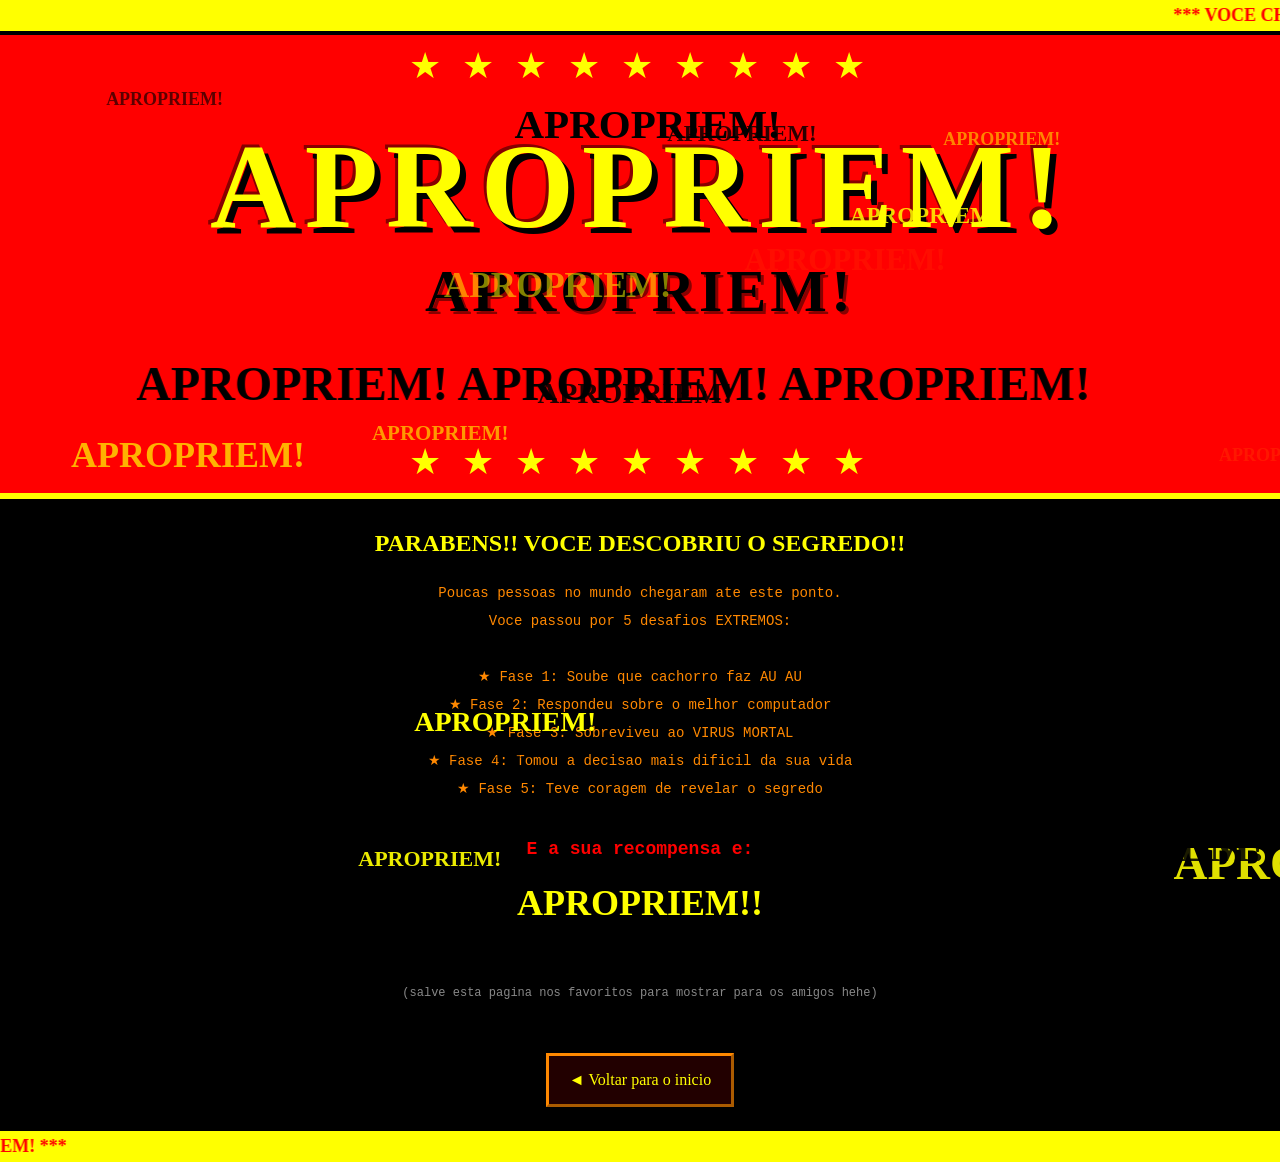
<file: area-secreta/final.html>
<!DOCTYPE html PUBLIC "-//W3C//DTD HTML 4.01 Transitional//EN">
<html>

<head>
    <meta http-equiv="Content-Type" content="text/html; charset=ISO-8859-1">
    <title>O SEGREDO REVELADO!!</title>
    <style type="text/css">
        body {
            background-color: #FF0000;
            margin: 0;
            padding: 0;
            overflow-x: hidden;
        }

        .blink {
            animation: blinker 0.3s step-start infinite;
        }

        @keyframes blinker {
            50% {
                opacity: 0;
            }
        }

        .mega-text {
            font-family: "Comic Sans MS", "Impact", "Arial Black", cursive;
            font-size: 120px;
            font-weight: 900;
            color: #FFFF00;
            text-shadow: 6px 6px 0px #000000, -3px -3px 0px #880000;
            text-align: center;
            line-height: 1;
            padding: 30px 10px 10px 10px;
            letter-spacing: 8px;
            word-break: break-all;
        }

        .mega-text-small {
            font-family: "Comic Sans MS", cursive;
            font-size: 60px;
            font-weight: 900;
            color: #000000;
            text-shadow: 3px 3px 0px #880000;
            text-align: center;
            padding: 0 10px 20px 10px;
            letter-spacing: 4px;
        }

        .top-marquee {
            background-color: #FFFF00;
            color: #FF0000;
            font-size: 18px;
            font-weight: bold;
            padding: 5px 0;
            font-family: "Comic Sans MS", cursive;
            border-bottom: 4px solid #000000;
        }

        .bottom-section {
            background-color: #000000;
            color: #FF0000;
            text-align: center;
            padding: 20px;
            font-family: "Courier New", monospace;
            font-size: 16px;
            line-height: 2;
            border-top: 6px solid #FFFF00;
        }

        .stars-row {
            font-size: 36px;
            color: #FFFF00;
            letter-spacing: 6px;
            text-align: center;
            padding: 10px 0;
        }
    </style>
</head>

<body>

    <div class="top-marquee">
        <marquee behavior="scroll" direction="left" scrollamount="8">
            *** VOCE CHEGOU ATE O FIM!! *** PARABENS!! *** O SEGREDO FOI REVELADO!! *** AGORA VOCE SABE!! *** DIGA PARA
            OS SEUS AMIGOS!! *** APROPPPPPIEM!! ***
        </marquee>
    </div>

    <div class="stars-row blink">
        &#9733; &#9733; &#9733; &#9733; &#9733; &#9733; &#9733; &#9733; &#9733;
    </div>

    <!-- O GRANDE SEGREDO -->
    <div class="mega-text blink">
        APROPRIEM!
    </div>

    <div class="mega-text-small">
        APROPRIEM!
    </div>

    <div style="text-align:center; padding:10px 0 20px 0;">
        <marquee behavior="alternate" scrollamount="6"
            style="font-size:48px; font-weight:bold; color:#000000; font-family:'Comic Sans MS',cursive; width:80%;">
            APROPRIEM! APROPRIEM! APROPRIEM!
        </marquee>
    </div>

    <div class="stars-row blink">
        &#9733; &#9733; &#9733; &#9733; &#9733; &#9733; &#9733; &#9733; &#9733;
    </div>

    <div class="bottom-section">
        <div
            style="font-size:24px; color:#FFFF00; font-family:'Comic Sans MS',cursive; font-weight:bold; margin-bottom:12px;">
            PARABENS!! VOCE DESCOBRIU O SEGREDO!!
        </div>

        <div
            style="color:#FF8800; font-size:14px; font-family:'Courier New',monospace; line-height:2; max-width:600px; margin:0 auto;">
            Poucas pessoas no mundo chegaram ate este ponto.<br>
            Voce passou por 5 desafios EXTREMOS:<br><br>
            &#9733; Fase 1: Soube que cachorro faz AU AU<br>
            &#9733; Fase 2: Respondeu sobre o melhor computador<br>
            &#9733; Fase 3: Sobreviveu ao VIRUS MORTAL<br>
            &#9733; Fase 4: Tomou a decisao mais dificil da sua vida<br>
            &#9733; Fase 5: Teve coragem de revelar o segredo<br><br>
            <strong style="color:#FF0000; font-size:18px;">E a sua recompensa e:</strong><br>
            <span
                style="font-size:36px; color:#FFFF00; font-family:'Comic Sans MS',cursive; font-weight:bold;">APROPRIEM!!</span>
        </div>

        <br>

        <div style="color:#888888; font-size:12px; font-family:'Courier New',monospace; margin-top:10px;">
            (salve esta pagina nos favoritos para mostrar para os amigos hehe)
        </div>

        <br>

        <a href="../index.html"
            style="font-family:'Comic Sans MS',cursive; font-size:16px; color:#FFFF00; background:#220000; padding:8px 20px; border:3px outset #FF8800; text-decoration:none; display:inline-block; margin-top:16px;">
            &#9668; Voltar para o inicio
        </a>
    </div>

    <div class="top-marquee" style="border-top:4px solid #000000; border-bottom:0;">
        <marquee behavior="scroll" direction="right" scrollamount="5">
            *** APROPRIEM! *** APROPRIEM! *** APROPRIEM! *** APROPRIEM! *** APROPRIEM! *** APROPRIEM! *** APROPRIEM! ***
        </marquee>
    </div>

    <script type="text/javascript">
        // Explosao de APROPRIEM na tela
        var texts = [];
        var TOTAL = 20;
        for (var i = 0; i < TOTAL; i++) {
            var el = document.createElement("div");
            el.style.position = "fixed";
            el.style.pointerEvents = "none";
            el.style.zIndex = "9999";
            el.style.fontSize = (18 + Math.floor(Math.random() * 30)) + "px";
            el.style.fontWeight = "bold";
            el.style.fontFamily = "Comic Sans MS, cursive";
            el.style.color = (i % 2 === 0) ? "#FFFF00" : "#000000";
            el.style.opacity = "0";
            el.style.left = Math.random() * window.innerWidth + "px";
            el.style.top = Math.random() * window.innerHeight + "px";
            el.innerHTML = "APROPRIEM!";
            document.body.appendChild(el);
            texts.push({ el: el, phase: Math.random() * Math.PI * 2 });
        }

        function animateTexts() {
            var t = Date.now() / 800;
            for (var i = 0; i < texts.length; i++) {
                var v = (Math.sin(t + texts[i].phase) + 1) / 2;
                texts[i].el.style.opacity = v.toFixed(2);
            }
            requestAnimationFrame(animateTexts);
        }
        animateTexts();
    </script>

</body>

</html>
</file>
<file: style.css>
/* ============================================================
   A MELHOR PAGINA DA WWW - CSS RETRO AUTENTICO 1999
   Feito no Bloco de Notas. Sem Dreamweaver. Sem FrontPage.
   ============================================================ */

body {
    background-color: #000000;
    background-image: url('img/bg_tile.gif');
    background-repeat: repeat;
    color: #FFFF00;
    font-family: "Comic Sans MS", "Courier New", monospace;
    font-size: 14px;
    margin: 0;
    padding: 0;
    cursor: crosshair;
}

/* Links classicos */
a:link {
    color: #00FFFF;
    text-decoration: underline;
}

a:visited {
    color: #FF00FF;
    text-decoration: underline;
}

a:hover {
    color: #FF8800;
    text-decoration: none;
    background-color: #330000;
}

a:active {
    color: #FF0000;
}

/* Titulos */
h1 {
    font-family: "Comic Sans MS", cursive;
    color: #FF00FF;
    font-size: 28px;
    text-shadow: 2px 2px 0px #FF0000;
    text-align: center;
    border-bottom: 3px solid #FF00FF;
    padding-bottom: 6px;
}

h2 {
    font-family: "Comic Sans MS", cursive;
    color: #00FFFF;
    font-size: 20px;
    text-shadow: 1px 1px 0px #000066;
}

h3 {
    color: #FF8800;
    font-size: 16px;
}

/* Barra de topo com marquee */
.marquee-top {
    background-color: #000066;
    color: #FFFF00;
    font-size: 13px;
    padding: 3px 0;
    font-family: "Courier New", monospace;
    border-bottom: 2px solid #0000FF;
}

.marquee-bottom {
    background-color: #000066;
    color: #FFFF00;
    font-size: 13px;
    padding: 3px 0;
    font-family: "Courier New", monospace;
    border-top: 2px solid #0000FF;
    margin-top: 10px;
}

/* Layout principal em tabela (autentico!) */
.main-table {
    width: 780px;
    margin: 0 auto;
    border: 0;
    cellspacing: 0;
    cellpadding: 4;
}

/* Celula de navegacao lateral */
.nav-cell {
    width: 160px;
    background-color: #000033;
    border: 2px inset #0000FF;
    vertical-align: top;
    padding: 8px;
}

/* Celula de conteudo principal */
.content-cell {
    background-color: #000011;
    border: 2px inset #440044;
    vertical-align: top;
    padding: 10px 14px;
}

/* Caixas de navegacao */
.nav-box {
    border: 2px outset #FF00FF;
    background-color: #110022;
    padding: 6px;
    margin-bottom: 10px;
    text-align: center;
}

.nav-box a {
    display: block;
    padding: 3px 0;
    font-size: 13px;
    font-weight: bold;
    color: #FFFF00;
    text-decoration: none;
    font-family: "Comic Sans MS", cursive;
}

.nav-box a:hover {
    color: #FF8800;
    background-color: #220000;
}

.nav-title {
    color: #FF00FF;
    font-size: 11px;
    font-weight: bold;
    border-bottom: 1px solid #440044;
    margin-bottom: 4px;
    text-align: center;
    font-family: "Courier New", monospace;
}

/* Caixa de conteudo generica */
.content-box {
    border: 2px outset #00FFFF;
    background-color: #000033;
    padding: 10px;
    margin-bottom: 14px;
}

/* Caixa de destaque */
.highlight-box {
    border: 3px solid #FF8800;
    background-color: #110000;
    padding: 8px;
    margin: 10px 0;
    color: #FFFF00;
}

/* Card de jogo */
.game-card {
    border: 3px outset #00FF00;
    background-color: #001100;
    padding: 8px;
    margin: 8px 0;
    display: inline-block;
    width: 160px;
    vertical-align: top;
    text-align: center;
}

.game-card img {
    border: 2px solid #FFFF00;
    display: block;
    margin: 0 auto 5px auto;
}

.game-card .game-title {
    color: #00FF00;
    font-weight: bold;
    font-size: 13px;
    font-family: "Comic Sans MS", cursive;
}

.game-card .game-new {
    color: #FF0000;
    font-weight: bold;
    font-size: 11px;
    animation: blinker 0.6s step-start infinite;
}

.game-card .game-desc {
    color: #AAFFAA;
    font-size: 11px;
    font-family: "Courier New", monospace;
}

/* Separadores */
.separator {
    width: 100%;
    border: 0;
    border-top: 2px solid #FF00FF;
    margin: 10px 0;
}

.separator-img {
    width: 100%;
    text-align: center;
    margin: 8px 0;
}

/* Contador */
.counter-box {
    border: 2px inset #00FF00;
    background-color: #001100;
    padding: 6px;
    text-align: center;
    font-family: "Courier New", monospace;
    font-size: 12px;
    color: #00FF00;
    margin-bottom: 10px;
}

.counter-num {
    font-size: 20px;
    color: #FF8800;
    font-weight: bold;
    font-family: "Courier New", monospace;
    display: block;
}

/* Blink autentico */
.blink {
    animation: blinker 0.8s step-start infinite;
}

@keyframes blinker {
    50% {
        opacity: 0;
    }
}

/* Badge "NEW!" */
.badge-new {
    background-color: #FF0000;
    color: #FFFF00;
    font-size: 10px;
    font-weight: bold;
    padding: 1px 4px;
    border: 1px solid #FF8800;
    font-family: "Courier New", monospace;
    animation: blinker 0.5s step-start infinite;
}

/* Rodape */
.footer-box {
    background-color: #000033;
    border-top: 3px solid #FF00FF;
    text-align: center;
    padding: 10px;
    color: #888888;
    font-size: 11px;
    font-family: "Courier New", monospace;
    margin-top: 10px;
}

/* Lista de midis */
.midi-item {
    border: 1px solid #004400;
    background-color: #001100;
    padding: 5px 8px;
    margin: 4px 0;
    color: #00FF00;
    font-family: "Courier New", monospace;
    font-size: 13px;
}

.midi-item a {
    color: #00FFFF;
}

.midi-item:hover {
    background-color: #002200;
}

/* Livro de visitas */
.guestbook-entry {
    border: 1px solid #440044;
    background-color: #110011;
    padding: 6px;
    margin: 6px 0;
    font-size: 12px;
    font-family: "Courier New", monospace;
}

.guestbook-entry .entry-name {
    color: #FF00FF;
    font-weight: bold;
}

.guestbook-entry .entry-text {
    color: #CCCCCC;
}

.guestbook-entry .entry-date {
    color: #888888;
    font-size: 10px;
}

/* Stars piscando (placeholder para GIFs) */
.stars-deco {
    color: #FFFF00;
    font-size: 16px;
    letter-spacing: 4px;
    text-align: center;
}

/* Pagina de construcao */
.construcao-box {
    text-align: center;
    padding: 40px;
    background-color: #110000;
    border: 4px outset #FF8800;
    margin: 30px auto;
    width: 400px;
}

/* Pagina secreta */
.secret-box {
    border: 4px solid #FF0000;
    background-color: #110000;
    padding: 20px;
    margin: 20px auto;
    width: 500px;
    text-align: center;
}

.secret-option {
    display: inline-block;
    margin: 10px;
    padding: 8px 20px;
    background-color: #220000;
    border: 3px outset #FF0000;
    color: #FFFF00;
    font-size: 16px;
    font-family: "Comic Sans MS", cursive;
    text-decoration: none;
    font-weight: bold;
}

.secret-option:hover {
    background-color: #440000;
    color: #FF8800;
}

/* Awards / badges */
.awards-box {
    text-align: center;
    padding: 8px;
}

.awards-box img {
    margin: 4px;
    border: 2px solid #FF8800;
}

/* WebRing falso */
.webring-box {
    border: 2px solid #00FFFF;
    background-color: #000033;
    padding: 6px;
    text-align: center;
    font-size: 11px;
    font-family: "Courier New", monospace;
    color: #00FFFF;
    margin-top: 10px;
}

/* Imagem de perfil */
.profile-img {
    border: 4px outset #FF00FF;
    display: block;
    margin: 10px auto;
}

/* Placeholder para GIFs - indica onde colocar */
.gif-placeholder {
    display: inline-block;
    border: 2px dashed #FF8800;
    background-color: #110000;
    color: #FF8800;
    font-size: 10px;
    font-family: "Courier New", monospace;
    padding: 4px 8px;
    text-align: center;
    vertical-align: middle;
    margin: 2px;
}
</file>
